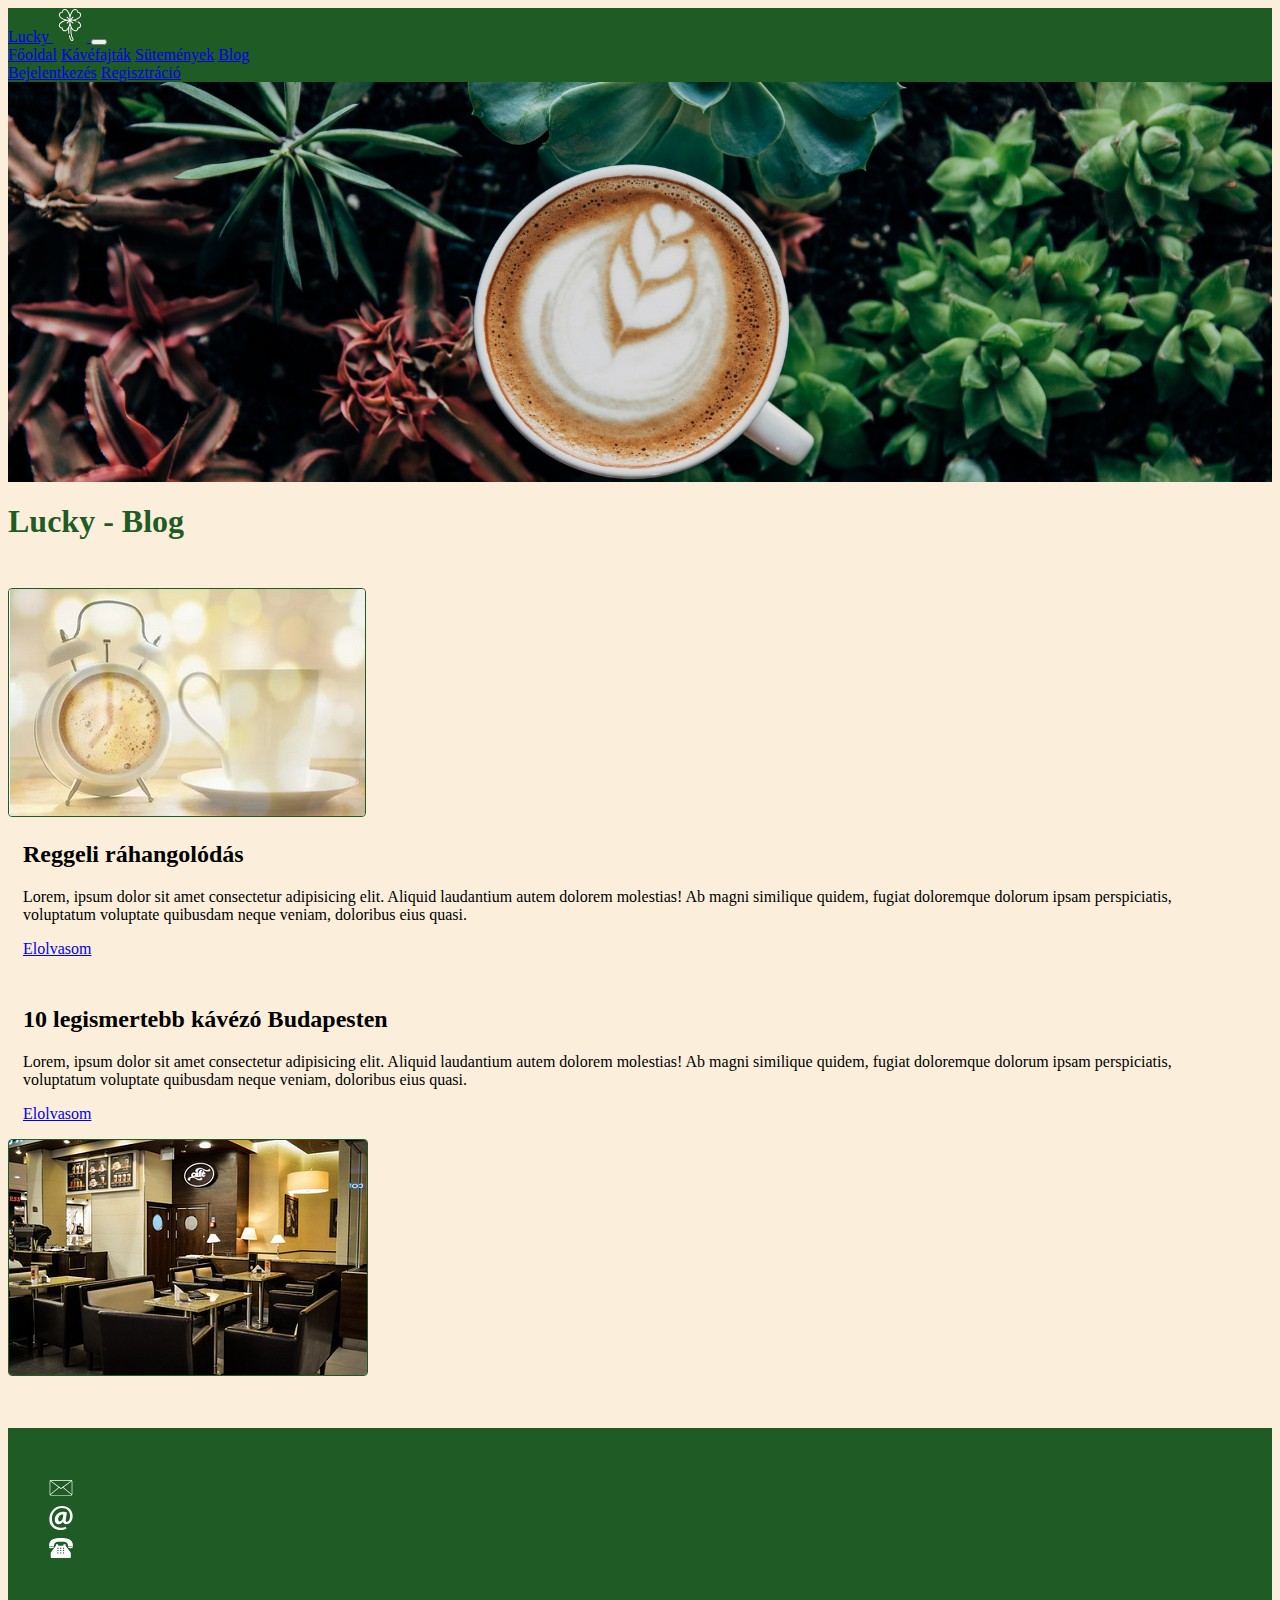
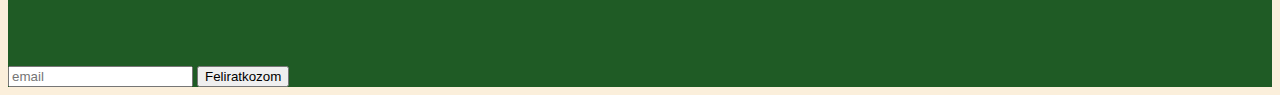
<file: blog.html>
<!doctype html>
<html lang="en">

<head>
	<!-- Required meta tags -->
	<meta charset="utf-8">
	<meta name="viewport" content="width=device-width, initial-scale=1, shrink-to-fit=no">

	<!-- Bootstrap CSS -->
	<link rel="stylesheet" href="https://cdn.jsdelivr.net/npm/bootstrap@4.6.1/dist/css/bootstrap.min.css"
		integrity="sha384-zCbKRCUGaJDkqS1kPbPd7TveP5iyJE0EjAuZQTgFLD2ylzuqKfdKlfG/eSrtxUkn" crossorigin="anonymous">
	<!-- Style CSS -->
	<link rel="stylesheet" href="./css/style.css">
	<link rel="stylesheet" href="./css/kave.css">
	<link rel="stylesheet" href="./css/blog.css">

	<title>Lucky Blog</title>
</head>

<body>


	<div class="container-fluid">

		<nav class="navbar navbar-expand-lg navbar-dark fixed-top">
			<a class="navbar-brand" href="#">Lucky
				<img src="./img/svg/clover.svg" alt="">
			</a>
			<button class="navbar-toggler" type="button" data-toggle="collapse" data-target="#navbarNavAltMarkup"
				aria-controls="navbarNavAltMarkup" aria-expanded="false" aria-label="Toggle navigation">
				<span class="navbar-toggler-icon"></span>
			</button>
			<div class="collapse navbar-collapse" id="navbarNavAltMarkup">
				<div class="navbar-nav mr-auto">
					<a class="nav-link active" href="index.html">Főoldal</a>
					<a class="nav-link" href="kave.html">Kávéfajták</a>
					<a class="nav-link" href="suti.html">Sütemények</a>
					<a class="nav-link" href="blog.html">Blog</a>
				</div>
				<div class="navbar-nav ml-auto">
					<a class="nav-link active" href="#">Bejelentkezés</a>
					<a class="nav-link" href="#">Regisztráció</a>
				</div>
			</div>
		</nav>
		<div class="banner"></div>

		<div class="container">
			<h1 class="text-center p-3">Lucky - Blog</h1>

			<div class="row sect text-justify">
				<div class="col-md-4">
					<img src="./img/reggel.png" class="img-fluid" alt="reggel">
				</div>
				<div class="col-md-8 textRight">
					<h2>Reggeli ráhangolódás</h2>
					<p>Lorem, ipsum dolor sit amet consectetur adipisicing elit. Aliquid laudantium autem dolorem molestias! Ab
						magni similique quidem, fugiat doloremque dolorum ipsam perspiciatis, voluptatum voluptate quibusdam neque
						veniam, doloribus eius quasi.</p>
					<a href="#" class="btn btn-outline-success">Elolvasom</a>
				</div>
			</div>

			<div class="row sect text-justify">
				<div class="col-md-8 textLeft">
					<h2>10 legismertebb kávézó Budapesten</h2>
					<p>Lorem, ipsum dolor sit amet consectetur adipisicing elit. Aliquid laudantium autem dolorem molestias! Ab
						magni similique quidem, fugiat doloremque dolorum ipsam perspiciatis, voluptatum voluptate quibusdam neque
						veniam, doloribus eius quasi.</p>
					<a href="#" class="btn btn-outline-success">Elolvasom</a>
				</div>
				<div class="col-md-4">
					<img src="./img/kavezo.png" class="img-fluid" alt="kavezo">
				</div>
			</div>
		</div>
	</div>



	</div>
	<footer class="container-fluid text-white">
		<div class="row">
			<div class="col-md-4 col-12 offset-md-1">
				<h2>Kapcsolat</h2>
				<ul>
					<li><img src="./img/svg/letter.svg" alt="">Lucky Kávézó</li>
					<li><img src="./img/svg/email.svg" alt="">lucky@gmail.com</li>
					<li><img src="./img/svg/phone.svg" alt="">+36-33-158-5588</li>
				</ul>
			</div>
			<div class="col-md-4 col-12">
				<h2>Kávé Magazin</h2>
				<p>Iratkozz fel a kávémagazinunkra</p>
				<form class="form-inline">
					<input type="text" class="form-control" placeholder="email">
					<button class="btn btn-success">Feliratkozom</button>
				</form>
			</div>
		</div>

	</footer>


	<!-- Option 1: jQuery and Bootstrap Bundle (includes Popper) -->
	<script src="https://cdn.jsdelivr.net/npm/jquery@3.5.1/dist/jquery.slim.min.js"
		integrity="sha384-DfXdz2htPH0lsSSs5nCTpuj/zy4C+OGpamoFVy38MVBnE+IbbVYUew+OrCXaRkfj"
		crossorigin="anonymous"></script>
	<script src="https://cdn.jsdelivr.net/npm/bootstrap@4.6.1/dist/js/bootstrap.bundle.min.js"
		integrity="sha384-fQybjgWLrvvRgtW6bFlB7jaZrFsaBXjsOMm/tB9LTS58ONXgqbR9W8oWht/amnpF"
		crossorigin="anonymous"></script>

</body>

</html>
</file>
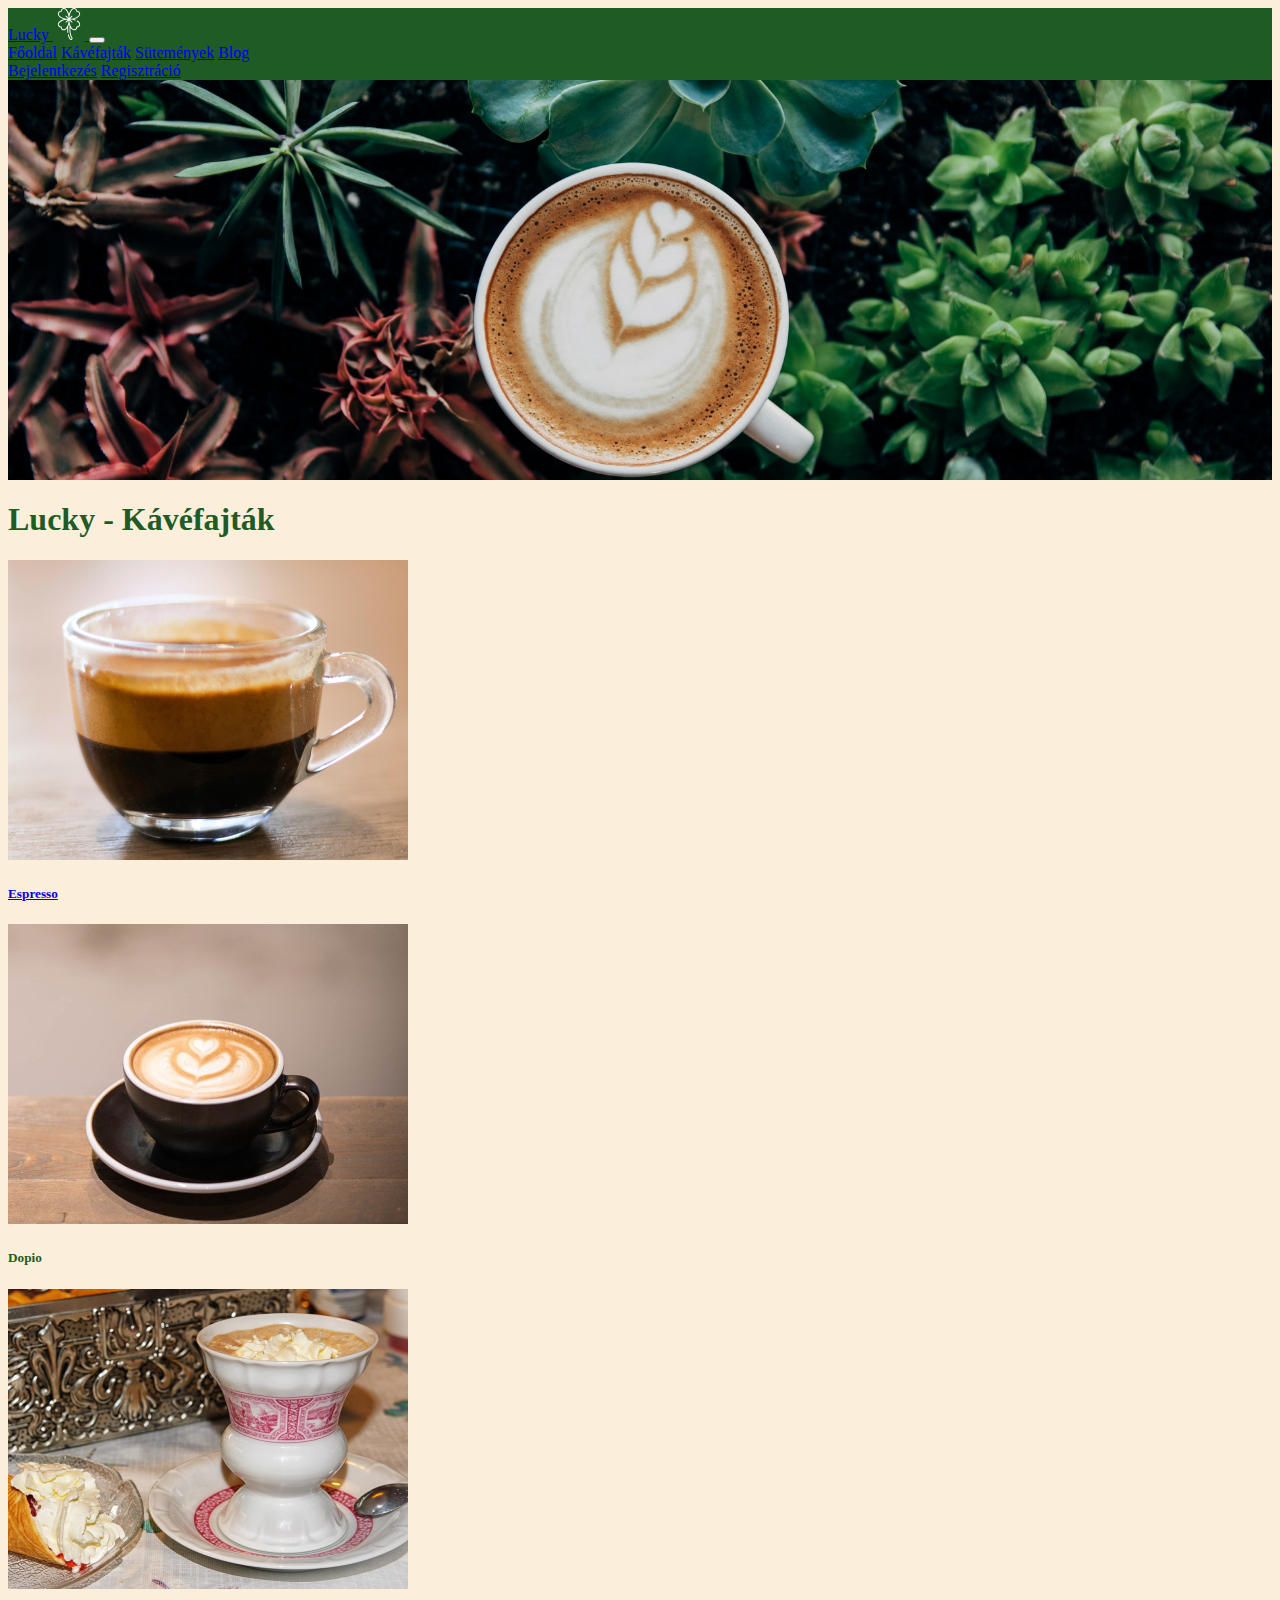
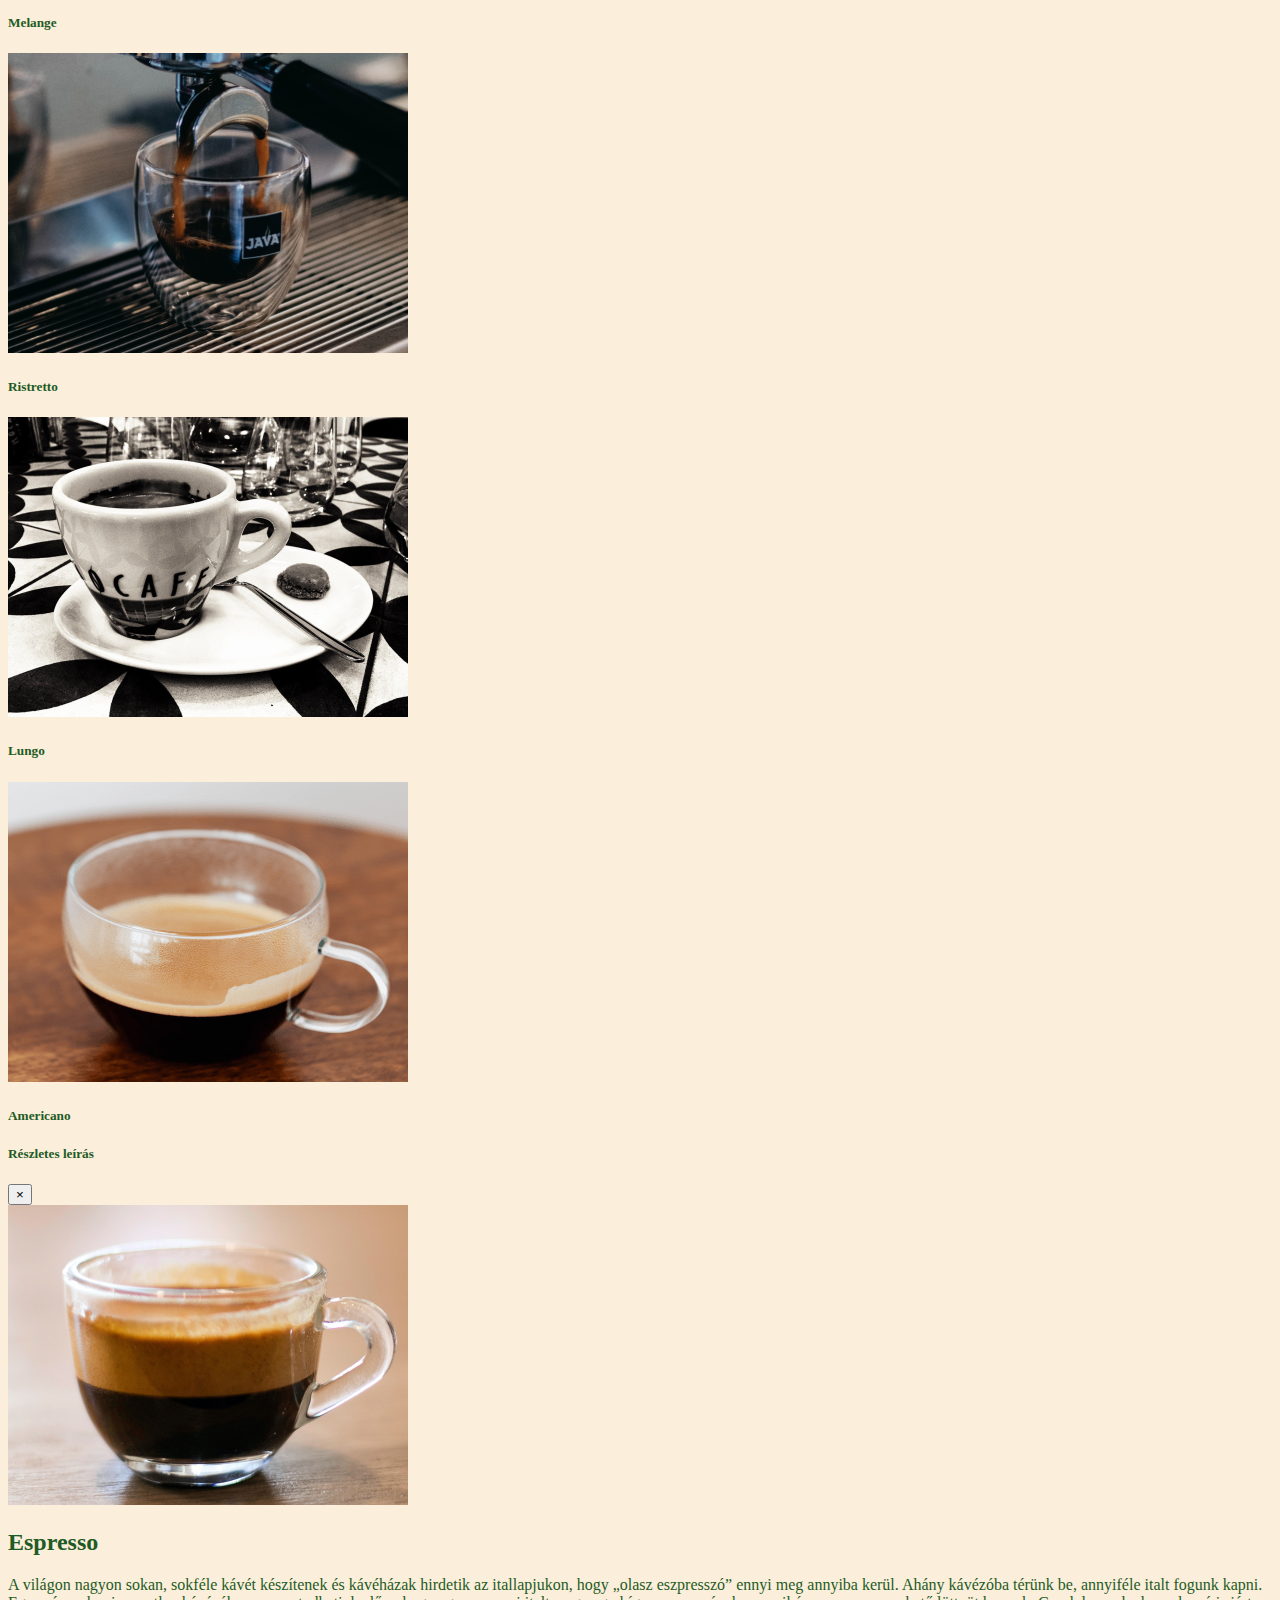
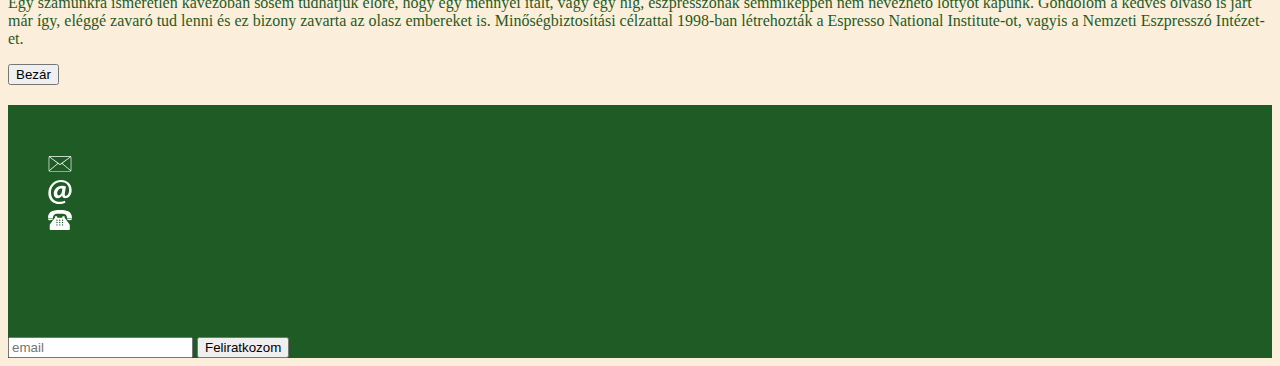
<file: kave.html>
<!doctype html>
<html lang="en">

<head>
	<!-- Required meta tags -->
	<meta charset="utf-8">
	<meta name="viewport" content="width=device-width, initial-scale=1, shrink-to-fit=no">

	<!-- Bootstrap CSS -->
	<link rel="stylesheet" href="https://cdn.jsdelivr.net/npm/bootstrap@4.6.1/dist/css/bootstrap.min.css"
		integrity="sha384-zCbKRCUGaJDkqS1kPbPd7TveP5iyJE0EjAuZQTgFLD2ylzuqKfdKlfG/eSrtxUkn" crossorigin="anonymous">
	<!-- Style CSS -->
	<link rel="stylesheet" href="./css/style.css">
	<link rel="stylesheet" href="./css/kave.css">

	<title>Lucky kávézó</title>
</head>

<body>


	<div class="container-fluid">

		<nav class="navbar navbar-expand-lg navbar-dark fixed-top">
			<a class="navbar-brand" href="#">Lucky
				<img src="./img/svg/clover.svg" alt="">
			</a>
			<button class="navbar-toggler" type="button" data-toggle="collapse" data-target="#navbarNavAltMarkup"
				aria-controls="navbarNavAltMarkup" aria-expanded="false" aria-label="Toggle navigation">
				<span class="navbar-toggler-icon"></span>
			</button>
			<div class="collapse navbar-collapse" id="navbarNavAltMarkup">
				<div class="navbar-nav mr-auto">
					<a class="nav-link active" href="index.html">Főoldal</a>
					<a class="nav-link" href="kave.html">Kávéfajták</a>
					<a class="nav-link" href="suti.html">Sütemények</a>
					<a class="nav-link" href="blog.html">Blog</a>
				</div>
				<div class="navbar-nav ml-auto">
					<a class="nav-link active" href="#">Bejelentkezés</a>
					<a class="nav-link" href="#">Regisztráció</a>
				</div>
			</div>
		</nav>
		<div class="banner"></div>
		<div class="container">
			<h1 class="text-center p-3">Lucky - Kávéfajták</h1>
			<div class="row">
				<div class="col-md-4 col-12 text-center mb-3">
					<div class="card" style="width: 18rem;">
						<img src="./img/espresso.png" class="card-img-top" alt="espresso">
						<div class="card-body">
							<h5 class="card-title"><a href="#" data-toggle="modal" data-target="#idEspresso">Espresso</a></h5>
						</div>
					</div>
				</div>

				<div class="col-md-4 col-12 text-center mb-3">
					<div class="card" style="width: 18rem;">
						<img src="./img/dopio.png" class="card-img-top" alt="dopio">
						<div class="card-body">
							<h5 class="card-title">Dopio</h5>
						</div>
					</div>
				</div>

				<div class="col-md-4 col-12 text-center mb-3">
					<div class="card" style="width: 18rem;">
						<img src="./img/melange.png" class="card-img-top" alt="melange">
						<div class="card-body">
							<h5 class="card-title">Melange</h5>
						</div>
					</div>
				</div>

				<div class="col-md-4 col-12 text-center mb-3">
					<div class="card" style="width: 18rem;">
						<img src="./img/ristretto.png" class="card-img-top" alt="ristretto">
						<div class="card-body">
							<h5 class="card-title">Ristretto</h5>
						</div>
					</div>
				</div>

				<div class="col-md-4 col-12 text-center mb-3">
					<div class="card" style="width: 18rem;">
						<img src="./img/lungo.png" class="card-img-top" alt="lungo">
						<div class="card-body">
							<h5 class="card-title">Lungo</h5>
						</div>
					</div>
				</div>

				<div class="col-md-4 col-12 text-center mb-3">
					<div class="card" style="width: 18rem;">
						<img src="./img/americano.png" class="card-img-top" alt="americano">
						<div class="card-body">
							<h5 class="card-title">Americano</h5>
						</div>
					</div>
				</div>

			</div>
		</div>

		<!-- Modal -->
		<div class="modal fade" id="idEspresso" tabindex="-1" aria-labelledby="exampleModalLabel" aria-hidden="true">
			<div class="modal-dialog">
				<div class="modal-content">
					<div class="modal-header">
						<h5 class="modal-title" id="exampleModalLabel">Részletes leírás</h5>
						<button type="button" class="close" data-dismiss="modal" aria-label="Close">
							<span aria-hidden="true">&times;</span>
						</button>
					</div>
					<div class="modal-body text-justify">
						<div class="container-fluid">
							<div class="row">
								<div class="col-sm-4">
									<img src="/img/espresso.png" class="img-fluid" alt="">
								</div>
								<div class="col-sm-8">
									<h2>Espresso</h2>
									<p>A világon nagyon sokan, sokféle kávét készítenek és kávéházak hirdetik az itallapjukon, hogy „olasz
										eszpresszó” ennyi meg annyiba kerül. Ahány kávézóba térünk be, annyiféle italt fogunk kapni. Egy
										számunkra ismeretlen kávézóban sosem tudhatjuk előre, hogy egy mennyei italt, vagy egy híg,
										eszpresszónak semmiképpen nem nevezhető löttyöt kapunk. Gondolom a kedves olvasó is járt már így,
										eléggé zavaró tud lenni és ez bizony zavarta az olasz embereket is. Minőségbiztosítási célzattal
										1998-ban létrehozták a Espresso National Institute-ot, vagyis a Nemzeti Eszpresszó Intézet-et.</p>
								</div>
							</div>
						</div>
					</div>
					<div class="modal-footer">
						<button type="button" class="btn btn-success" data-dismiss="modal">Bezár</button>
					</div>
				</div>
			</div>
		</div>

	</div>
	<footer class="container-fluid text-white">
		<div class="row">
			<div class="col-md-4 col-12 offset-md-1">
				<h2>Kapcsolat</h2>
				<ul>
					<li><img src="./img/svg/letter.svg" alt="">Lucky Kávézó</li>
					<li><img src="./img/svg/email.svg" alt="">lucky@gmail.com</li>
					<li><img src="./img/svg/phone.svg" alt="">+36-33-158-5588</li>
				</ul>
			</div>
			<div class="col-md-4 col-12">
				<h2>Kávé Magazin</h2>
				<p>Iratkozz fel a kávémagazinunkra</p>
				<form class="form-inline">
					<input type="text" class="form-control" placeholder="email">
					<button class="btn btn-success">Feliratkozom</button>
				</form>
			</div>
		</div>

	</footer>


	<!-- Option 1: jQuery and Bootstrap Bundle (includes Popper) -->
	<script src="https://cdn.jsdelivr.net/npm/jquery@3.5.1/dist/jquery.slim.min.js"
		integrity="sha384-DfXdz2htPH0lsSSs5nCTpuj/zy4C+OGpamoFVy38MVBnE+IbbVYUew+OrCXaRkfj"
		crossorigin="anonymous"></script>
	<script src="https://cdn.jsdelivr.net/npm/bootstrap@4.6.1/dist/js/bootstrap.bundle.min.js"
		integrity="sha384-fQybjgWLrvvRgtW6bFlB7jaZrFsaBXjsOMm/tB9LTS58ONXgqbR9W8oWht/amnpF"
		crossorigin="anonymous"></script>

</body>

</html>
</file>
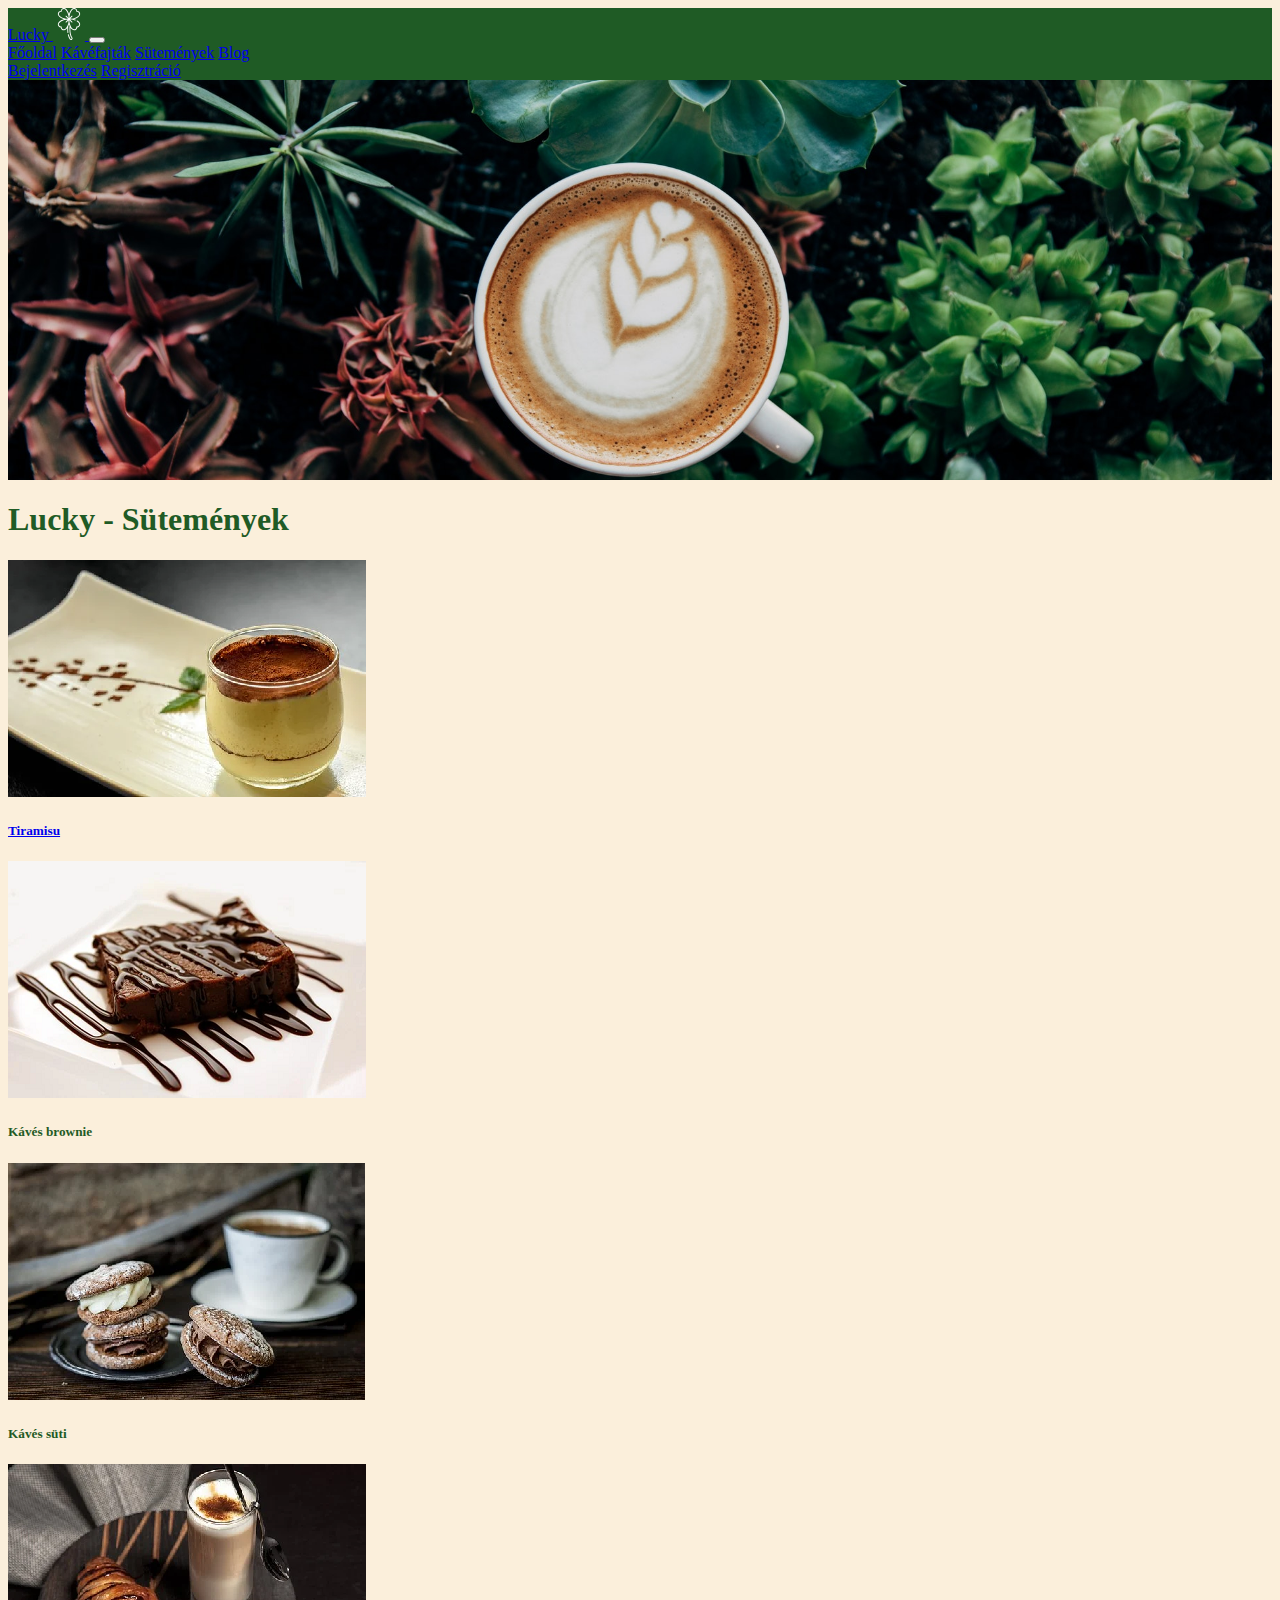
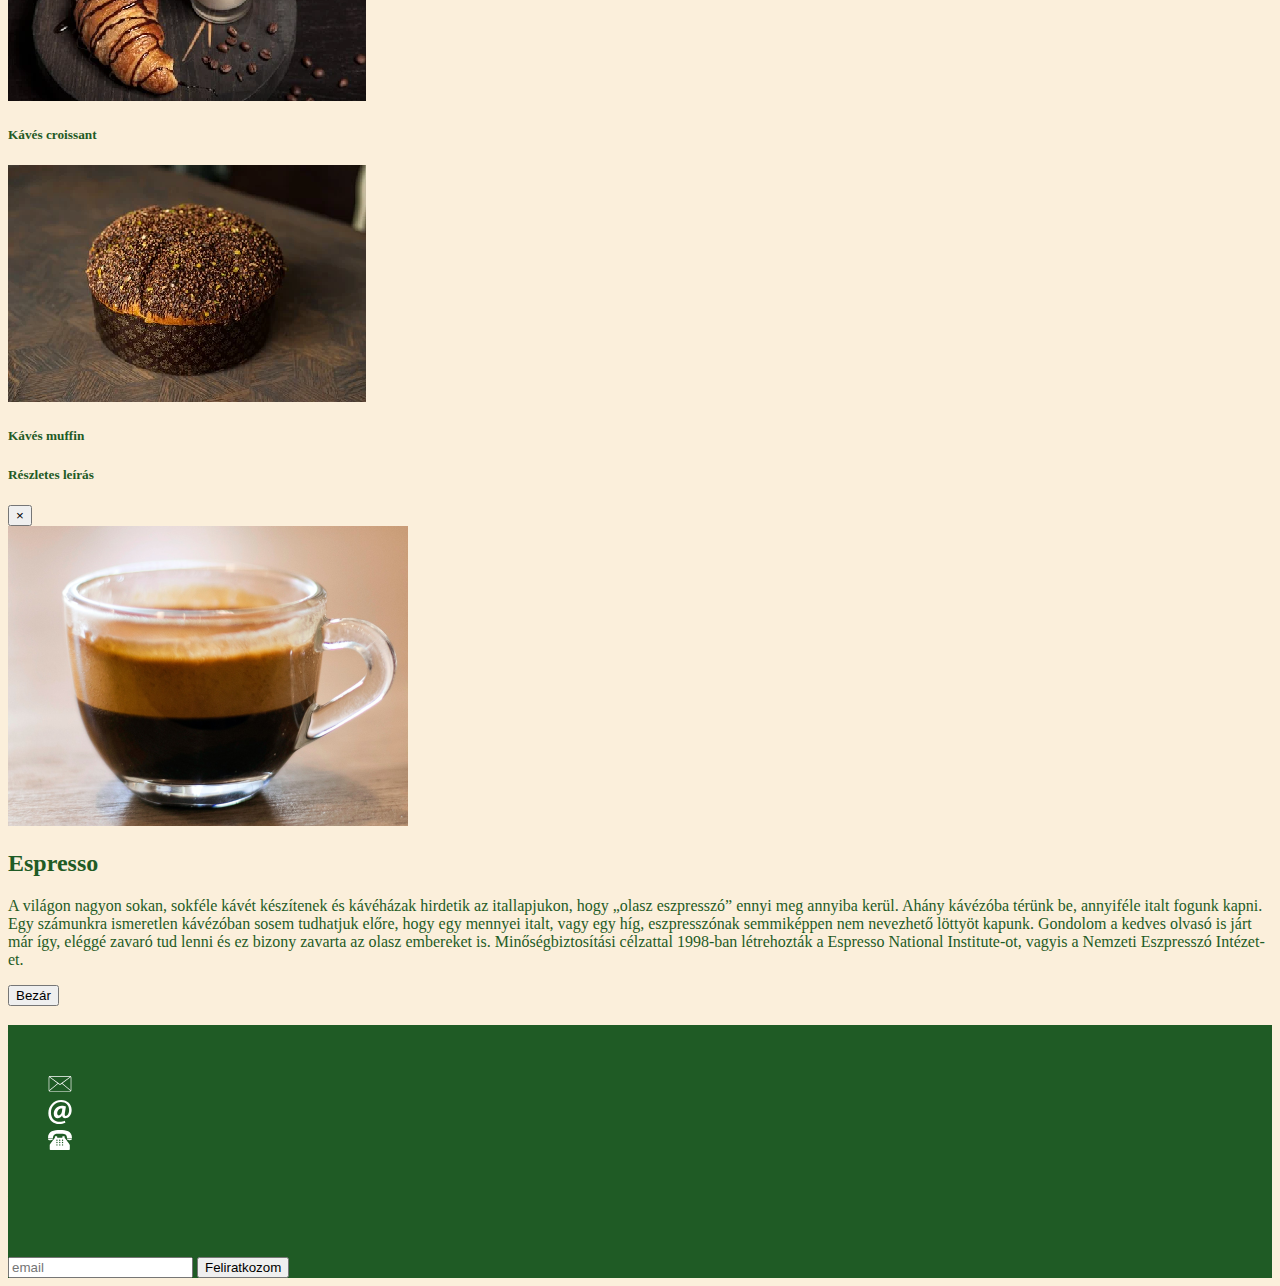
<file: suti.html>
<!doctype html>
<html lang="en">

<head>
	<!-- Required meta tags -->
	<meta charset="utf-8">
	<meta name="viewport" content="width=device-width, initial-scale=1, shrink-to-fit=no">

	<!-- Bootstrap CSS -->
	<link rel="stylesheet" href="https://cdn.jsdelivr.net/npm/bootstrap@4.6.1/dist/css/bootstrap.min.css"
		integrity="sha384-zCbKRCUGaJDkqS1kPbPd7TveP5iyJE0EjAuZQTgFLD2ylzuqKfdKlfG/eSrtxUkn" crossorigin="anonymous">
	<!-- Style CSS -->
	<link rel="stylesheet" href="./css/style.css">
	<link rel="stylesheet" href="./css/kave.css">

	<title>Lucky - Sütemények</title>
</head>

<body>


	<div class="container-fluid">

		<nav class="navbar navbar-expand-lg navbar-dark fixed-top">
			<a class="navbar-brand" href="#">Lucky
				<img src="./img/svg/clover.svg" alt="">
			</a>
			<button class="navbar-toggler" type="button" data-toggle="collapse" data-target="#navbarNavAltMarkup"
				aria-controls="navbarNavAltMarkup" aria-expanded="false" aria-label="Toggle navigation">
				<span class="navbar-toggler-icon"></span>
			</button>
			<div class="collapse navbar-collapse" id="navbarNavAltMarkup">
				<div class="navbar-nav mr-auto">
					<a class="nav-link active" href="index.html">Főoldal</a>
					<a class="nav-link" href="kave.html">Kávéfajták</a>
					<a class="nav-link" href="suti.html">Sütemények</a>
					<a class="nav-link" href="blog.html">Blog</a>
				</div>
				<div class="navbar-nav ml-auto">
					<a class="nav-link active" href="#">Bejelentkezés</a>
					<a class="nav-link" href="#">Regisztráció</a>
				</div>
			</div>
		</nav>
		<div class="banner"></div>
		<div class="container">
			<h1 class="text-center p-3">Lucky - Sütemények</h1>
			<div class="row">
				<div class="col-md-4 col-12 text-center mb-3">
					<div class="card" style="width: 18rem;">
						<img src="/img/tiramisu_k.png" class="card-img-top" alt="tiramisu">
						<div class="card-body">
							<h5 class="card-title"><a href="#" data-toggle="modal" data-target="#idEspresso">Tiramisu</a></h5>
						</div>
					</div>
				</div>

				<div class="col-md-4 col-12 text-center mb-3">
					<div class="card" style="width: 18rem;">
						<img src="./img/kavesbrownie_k.png" class="card-img-top" alt="kavesbrownie">
						<div class="card-body">
							<h5 class="card-title">Kávés brownie</h5>
						</div>
					</div>
				</div>

				<div class="col-md-4 col-12 text-center mb-3">
					<div class="card" style="width: 18rem;">
						<img src="./img/kavessuti_k.png" class="card-img-top" alt="kavessuti">
						<div class="card-body">
							<h5 class="card-title">Kávés süti</h5>
						</div>
					</div>
				</div>

				<div class="col-md-4 col-12 text-center mb-3">
					<div class="card" style="width: 18rem;">
						<img src="./img/kavescroissant_k.png" class="card-img-top" alt="kavescroissant">
						<div class="card-body">
							<h5 class="card-title">Kávés croissant</h5>
						</div>
					</div>
				</div>

				<div class="col-md-4 col-12 text-center mb-3">
					<div class="card" style="width: 18rem;">
						<img src="./img/kavesmuffin_k.png" class="card-img-top" alt="kavesmuffin">
						<div class="card-body">
							<h5 class="card-title">Kávés muffin</h5>
						</div>
					</div>
				</div>


			</div>
		</div>

		<!-- Modal -->
		<div class="modal fade" id="idEspresso" tabindex="-1" aria-labelledby="exampleModalLabel" aria-hidden="true">
			<div class="modal-dialog">
				<div class="modal-content">
					<div class="modal-header">
						<h5 class="modal-title" id="exampleModalLabel">Részletes leírás</h5>
						<button type="button" class="close" data-dismiss="modal" aria-label="Close">
							<span aria-hidden="true">&times;</span>
						</button>
					</div>
					<div class="modal-body text-justify">
						<div class="container-fluid">
							<div class="row">
								<div class="col-sm-4">
									<img src="/img/espresso.png" class="img-fluid" alt="">
								</div>
								<div class="col-sm-8">
									<h2>Espresso</h2>
									<p>A világon nagyon sokan, sokféle kávét készítenek és kávéházak hirdetik az itallapjukon, hogy „olasz
										eszpresszó” ennyi meg annyiba kerül. Ahány kávézóba térünk be, annyiféle italt fogunk kapni. Egy
										számunkra ismeretlen kávézóban sosem tudhatjuk előre, hogy egy mennyei italt, vagy egy híg,
										eszpresszónak semmiképpen nem nevezhető löttyöt kapunk. Gondolom a kedves olvasó is járt már így,
										eléggé zavaró tud lenni és ez bizony zavarta az olasz embereket is. Minőségbiztosítási célzattal
										1998-ban létrehozták a Espresso National Institute-ot, vagyis a Nemzeti Eszpresszó Intézet-et.</p>
								</div>
							</div>
						</div>
					</div>
					<div class="modal-footer">
						<button type="button" class="btn btn-success" data-dismiss="modal">Bezár</button>
					</div>
				</div>
			</div>
		</div>

	</div>
	<footer class="container-fluid text-white">
		<div class="row">
			<div class="col-md-4 col-12 offset-md-1">
				<h2>Kapcsolat</h2>
				<ul>
					<li><img src="./img/svg/letter.svg" alt="">Lucky Kávézó</li>
					<li><img src="./img/svg/email.svg" alt="">lucky@gmail.com</li>
					<li><img src="./img/svg/phone.svg" alt="">+36-33-158-5588</li>
				</ul>
			</div>
			<div class="col-md-4 col-12">
				<h2>Kávé Magazin</h2>
				<p>Iratkozz fel a kávémagazinunkra</p>
				<form class="form-inline">
					<input type="text" class="form-control" placeholder="email">
					<button class="btn btn-success">Feliratkozom</button>
				</form>
			</div>
		</div>

	</footer>


	<!-- Option 1: jQuery and Bootstrap Bundle (includes Popper) -->
	<script src="https://cdn.jsdelivr.net/npm/jquery@3.5.1/dist/jquery.slim.min.js"
		integrity="sha384-DfXdz2htPH0lsSSs5nCTpuj/zy4C+OGpamoFVy38MVBnE+IbbVYUew+OrCXaRkfj"
		crossorigin="anonymous"></script>
	<script src="https://cdn.jsdelivr.net/npm/bootstrap@4.6.1/dist/js/bootstrap.bundle.min.js"
		integrity="sha384-fQybjgWLrvvRgtW6bFlB7jaZrFsaBXjsOMm/tB9LTS58ONXgqbR9W8oWht/amnpF"
		crossorigin="anonymous"></script>

</body>

</html>
</file>
<file: css/style.css>
.navbar-brand img {
	max-height: 2rem;
}
nav, footer {
	background-color: #1f5b25;
}
</file>
<file: css/kave.css>
.banner {
	height: 400px;
	width: auto;
	background-image: url(../img/banner.jpg);
	background-size: cover;
	background-position: center center;
}
body {
	background-color: #fbefdb;
	color: #1f5b25;
}
li {
	list-style: none;
}
li img {
	height: 1.5rem;
}
</file>
<file: css/blog.css>
img {
	border: 1px solid #1F5C25;
	border-radius: 4px;
}
.sect {
	margin: 3rem 2rem 3rem 0;
}
.textRight {
	padding: 0 0 0 15px;
}
.textLeft {
	padding: 0 2rem 1rem 15px ;
}
.sect p, .sect h2{
	color: black;
}
</file>
